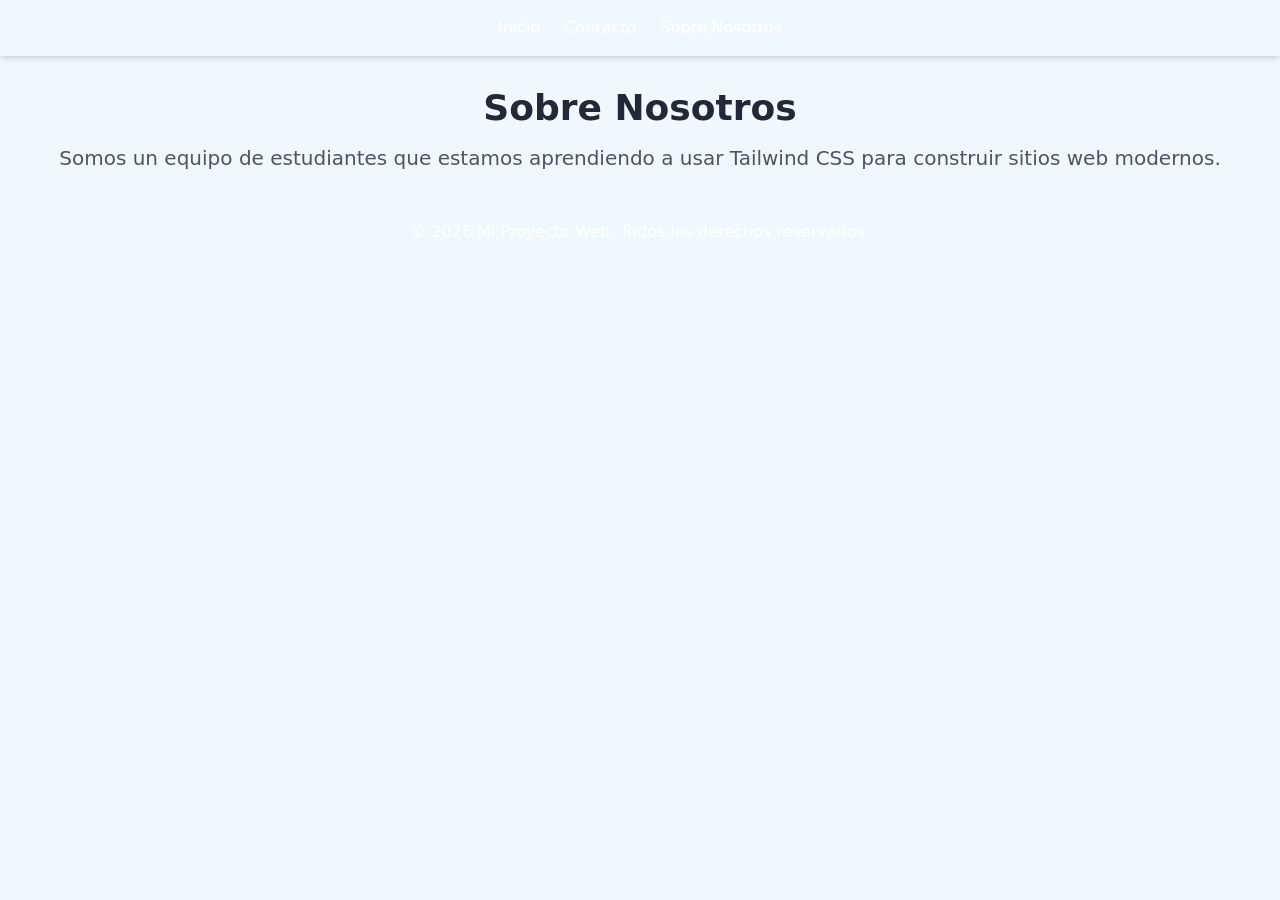
<file: sobreNosotros.html>
<!DOCTYPE html>
<html lang="es">
<head>
    <meta charset="UTF-8">
    <meta name="viewport" content="width=device-width, initial-scale=1.0">
    <title>Mi Proyecto Web - Sobre Nosotros</title>
    <link href="style.css" rel="stylesheet">
</head>
<body class="bg-blue-50 font-sans">

    <!-- Barra de navegación -->
    <header class="bg-blue-600 p-4 text-white shadow-md">
        <nav class="flex justify-center space-x-6">
            <a href="index.html" class="hover:text-yellow-400 transition-colors">Inicio</a>
            <a href="contacto.html" class="hover:text-yellow-400 transition-colors">Contacto</a>
            <a href="sobre-nosotros.html" class="hover:text-yellow-400 transition-colors">Sobre Nosotros</a>
        </nav>
    </header>

    <!-- Contenido principal -->
    <main class="p-8">
        <section>
            <h2 class="text-4xl font-bold text-center text-gray-800 mb-4">Sobre Nosotros</h2>
            <p class="text-xl text-center text-gray-600">Somos un equipo de estudiantes que estamos aprendiendo a usar Tailwind CSS para construir sitios web modernos.</p>
        </section>
    </main>

    <!-- Pie de página -->
    <footer class="bg-blue-600 text-white text-center p-4">
        <p>&copy; 2026 Mi Proyecto Web. Todos los derechos reservados.</p>
    </footer>

</body>
</html>
</file>
<file: style.css>
/* reseteo base */
*,
::before,
::after {
  box-sizing: border-box;
  margin: 0;
  padding: 0;
  border: 0;
  border-style: solid;
  border-color: #e5e7eb;
}

html {
  line-height: 1.5;
  -webkit-text-size-adjust: 100%;
  tab-size: 4;
  font-family: ui-sans-serif, system-ui, -apple-system, "Segoe UI", Roboto, "Helvetica Neue", Arial;
}

body {
  font-family: 'Poppins', sans-serif;
  background-color: #f0f8ff;
  color: #1f2937;
  min-height: 100vh;
  -webkit-font-smoothing:antialiased;
  -moz-osx-font-smoothing:grayscale;
}

/* Responsive */
img,
video {
  max-width: 100%;
  height: auto;
  display: block;
}

/* Contenedores / diseño */
.container {
  width: 100%;
  margin-left: auto;
  margin-right: auto;
  padding-left: 1rem;
  padding-right: 1rem;
}
@media (min-width: 640px) {
  .container { max-width: 640px; }
}
@media (min-width: 768px) {
  .container { max-width: 768px; }
}
@media (min-width: 1024px) {
  .container { max-width: 1024px; }
}
@media (min-width: 1280px) {
  .container { max-width: 1280px; }
}
@media (min-width: 1536px) {
  .container { max-width: 1536px; }
}

/* Visualización / diseño */
.block { display: block; }
.inline-block { display: inline-block; }
.flex { display: flex; }
.grid { display: grid; }
.flex-col { flex-direction: column; }
.items-start { align-items: flex-start; }
.items-center { align-items: center; }
.justify-center { justify-content: center; }
.justify-between { justify-content: space-between; }
.flex-grow { flex: 1 1 auto; }
.min-h-screen { min-height: 100vh; }

/* Columnas de grid (utilizadas) */
.grid-cols-1 { grid-template-columns: repeat(1, minmax(0, 1fr)); }
@media (min-width: 640px) { .sm\:grid-cols-2 { grid-template-columns: repeat(2, minmax(0, 1fr)); } }
@media (min-width: 768px) { .md\:grid-cols-2 { grid-template-columns: repeat(2, minmax(0, 1fr)); } }
@media (min-width: 1024px) { .lg\:grid-cols-3 { grid-template-columns: repeat(3, minmax(0, 1fr)); } }

/* Utilidades de espaciado */
.mx-auto { margin-left: auto; margin-right: auto; }
.my-8 { margin-top: 2rem; margin-bottom: 2rem; }
.mb-4 { margin-bottom: 1rem; }
.mt-6 { margin-top: 1.5rem; }
.mb-6 { margin-bottom: 1.5rem; }
.mb-8 { margin-bottom: 2rem; }
.mt-auto { margin-top: auto; }
.mb-1 { margin-bottom: .25rem; }
.mt-12 { margin-top: 3rem; }
.mt-2 { margin-top: .5rem; }
.mt-8 { margin-top: 2rem; }
.p-2 { padding: .5rem; }
.p-3 { padding: .75rem; }
.p-4 { padding: 1rem; }
.p-6 { padding: 1.5rem; }
.p-8 { padding: 2rem; }
.px-4 { padding-left: 1rem; padding-right: 1rem; }
.px-6 { padding-left: 1.5rem; padding-right: 1.5rem; }
.px-8 { padding-left: 2rem; padding-right: 2rem; }
.py-3 { padding-top: .75rem; padding-bottom: .75rem; }
.py-4 { padding-top: 1rem; padding-bottom: 1rem; }
.py-12 { padding-top: 3rem; padding-bottom: 3rem; }

/* Anchos / max-width / alturas */
.w-full { width: 100%; }
.max-w-lg { max-width: 32rem; }
.max-w-4xl { max-width: 56rem; }
.max-w-6xl { max-width: 72rem; }
.h-48 { height: 12rem; }

/* Bordes redondeados */
.rounded { border-radius: .25rem; }
.rounded-lg { border-radius: .5rem; }
.rounded-xl { border-radius: .75rem; }
.rounded-2xl { border-radius: 1rem; }
.rounded-full { border-radius: 9999px; }

/* Bordes */
.border { border-width: 1px; }
.border-b-2 { border-bottom-width: 2px; }
.border-t-8 { border-top-width: 8px; }
.border-transparent { border-color: transparent; }
.border-gray-200 { border-color: rgb(229 231 235); }
.border-gray-300 { border-color: rgb(209 213 219); }
.border-cyan-500 { border-color: rgb(6 182 212); }
.border-yellow-300 { border-color: rgb(253 224 71); }
.border-yellow-400 { border-color: rgb(250 204 21); }

/* Fondos */
.bg-white { background-color: rgb(255 255 255); }
.bg-cyan-700 { background-color: rgb(14 116 144); }
.bg-cyan-600 { background-color: rgb(8 145 178); }
.bg-cyan-900 { background-color: rgb(22 78 99); }
.bg-cyan-50 { background-color: rgb(239 246 255); }
.bg-cyan-100 { background-color: rgb(207 250 254); }
.bg-gray-50 { background-color: rgb(249 250 251); }
.bg-yellow-400 { background-color: rgb(250 204 21); }
.bg-black { background-color: rgb(0 0 0); }

/* Textos */
.text-center { text-align: center; }
.text-2xl { font-size: 1.5rem; line-height: 2rem; }
.text-3xl { font-size: 1.875rem; line-height: 2.25rem; }
.text-4xl { font-size: 2.25rem; line-height: 2.5rem; }
.text-5xl { font-size: 3rem; line-height: 1; }
.text-xl { font-size: 1.25rem; line-height: 1.75rem; }
.text-sm { font-size: .875rem; line-height: 1.25rem; }

.font-bold { font-weight: 700; }
.font-semibold { font-weight: 600; }
.font-sans { font-family: 'Poppins', system-ui, -apple-system, "Segoe UI", Roboto, "Helvetica Neue", Arial; }
.tracking-wider { letter-spacing: .05em; }
.leading-relaxed { line-height: 1.625; }

.text-white { color: rgb(255 255 255); }
.text-gray-600 { color: rgb(75 85 99); }
.text-gray-700 { color: rgb(55 65 81); }
.text-gray-800 { color: rgb(31 41 55); }
.text-cyan-100 { color: rgb(207 250 254); }
.text-cyan-800 { color: rgb(21 94 117); }
.text-yellow-300 { color: rgb(253 224 71); }
.text-yellow-400 { color: rgb(250 204 21); }
.text-gray-200 { color: rgb(229 231 235); }

/* Sombras */
.shadow-lg { box-shadow: 0 10px 15px -3px rgba(0,0,0,0.1), 0 4px 6px -4px rgba(0,0,0,0.1); }
.shadow-md { box-shadow: 0 4px 6px -1px rgba(0,0,0,0.1), 0 2px 4px -2px rgba(0,0,0,0.1); }
.shadow-xl { box-shadow: 0 20px 25px -5px rgba(0,0,0,0.1), 0 8px 10px -6px rgba(0,0,0,0.1); }

/* Filtros */
.grayscale { filter: grayscale(100%); }
.hover\:grayscale-0:hover { filter: grayscale(0%); }

/* Transiciones */
.transition-all { transition: all 150ms cubic-bezier(.4,0,.2,1); }
.transition-colors { transition: color .15s, background-color .15s, border-color .15s; }
.duration-300 { transition-duration: 300ms; }
.duration-500 { transition-duration: 500ms; }
.transform { transform: translate(var(--tw-translate-x,0), var(--tw-translate-y,0)) rotate(var(--tw-rotate,0)) skewX(var(--tw-skew-x,0)) skewY(var(--tw-skew-y,0)) scaleX(var(--tw-scale-x,1)) scaleY(var(--tw-scale-y,1)); }

/* Estados hover y focus */
.hover\:-translate-y-1:hover { transform: translateY(-0.25rem); }
.hover\:scale-105:hover { transform: scale(1.05); }
.hover\:border-yellow-300:hover { border-color: rgb(253 224 71); }
.hover\:bg-cyan-500:hover { background-color: rgb(6 182 212); }
.hover\:bg-cyan-500 { transition: background-color .15s; }
.hover\:bg-cyan-500:active { transform: translateY(-0.05rem); }

.hover\:text-yellow-300:hover { color: rgb(253 224 71); }
.hover\:text-yellow-400:hover { color: rgb(250 204 21); }

.hover\:shadow-lg:hover { box-shadow: 0 10px 15px -3px rgba(0,0,0,0.1), 0 4px 6px -4px rgba(0,0,0,0.1); }
.hover\:shadow-cyan-500\/50:hover { box-shadow: 0 10px 15px -3px rgba(6,182,212,0.5), 0 4px 6px -4px rgba(6,182,212,0.5); }

/* Utilidades de focus usadas en inputs / botones */
.focus\:outline-none:focus { outline: 2px solid transparent; outline-offset: 2px; }
.focus\:border-transparent:focus { border-color: transparent; }
.focus\:ring-2:focus { box-shadow: 0 0 0 2px rgba(59,130,246,0.15); }
.focus\:ring-cyan-500:focus { box-shadow: 0 0 0 2px rgba(6,182,212,0.25); }

/* Cursor / deshabilitado */
button,
[role="button"] { cursor: pointer; }
:disabled { cursor: default; }

/* Espacio entre hijos */
.space-x-6 > :not([hidden]) ~ :not([hidden]) { margin-left: 1.5rem; }
.space-x-4 > :not([hidden]) ~ :not([hidden]) { margin-left: 1rem; }
.space-y-4 > :not([hidden]) ~ :not([hidden]) { margin-top: 1rem; }
.space-y-6 > :not([hidden]) ~ :not([hidden]) { margin-top: 1.5rem; }

/* Ajuste de objeto */
.object-cover { object-fit: cover; }

/* Formularios: inputs, textarea, select */
input[type="text"],
input[type="email"],
textarea,
select {
  width: 100%;
  padding: .75rem;
  background-color: rgb(249 250 251);
  border: 1px solid rgb(229 231 235);
  border-radius: 0.75rem;
  font: inherit;
  color: inherit;
  transition: box-shadow .15s, border-color .15s;
}
input:focus, textarea:focus, select:focus {
  outline: none;
  box-shadow: 0 0 0 2px rgba(6,182,212,0.25);
  border-color: transparent;
}

/* Botones */
.btn-primary,
button[type="submit"] {
  display: inline-block;
  padding: 1rem 2rem;
  background-color: rgb(8 145 178);
  color: #fff;
  font-weight: 700;
  border-radius: 9999px;
  text-decoration: none;
  border: none;
}
.btn-primary:hover, button[type="submit"]:hover {
  background-color: rgb(6 182 212);
  box-shadow: 0 10px 15px -3px rgba(0,0,0,0.1);
}

/* Utilidades usadas para navegación y encabezado */
.sticky { position: sticky; }
.top-0 { top: 0; }
.z-50 { z-index: 50; }

/* Espaciado del pie de página */
footer { padding: 1.5rem; }

/* Pequeños utilitarios */
.hidden { display: none; }

/* Carrusel */
.carousel-slide-img {
  height: 60vh;
  min-height: 400px;
  object-fit: cover;
  width: 100%;
}
.carousel-track {
  transition: transform 0.6s ease;
  display: flex;
  width: 100%;
}

/* Indicadores (puntos) */
[data-slide-to] {
  width: .75rem;
  height: .75rem;
  border-radius: 9999px;
  background-color: rgba(255,255,255,0.6);
  border: none;
}

/* Flechas del carrusel */
#prevBtn, #nextBtn {
  border: none;
  background-color: rgba(255,255,255,0.12);
  padding: .5rem;
  border-radius: 9999px;
}
#prevBtn:hover, #nextBtn:hover { background-color: rgba(255,255,255,0.2); }

/* Accesibilidad / pequeños ajustes */
a { color: inherit; text-decoration: inherit; }
summary { display: list-item; cursor: pointer; }

/* Utilidad para mantener paridad de diseño en algunos hijos flex */
.w-1\/3 { width: 33.333333%; }
.sm\:w-1\/3 { width: 100%; }
@media (min-width: 640px) { .sm\:w-1\/3 { width: 33.333333%; } }

/* Mantener espaciado en <summary> dentro de <details> */
details > * { margin-top: .5rem; }
</file>
